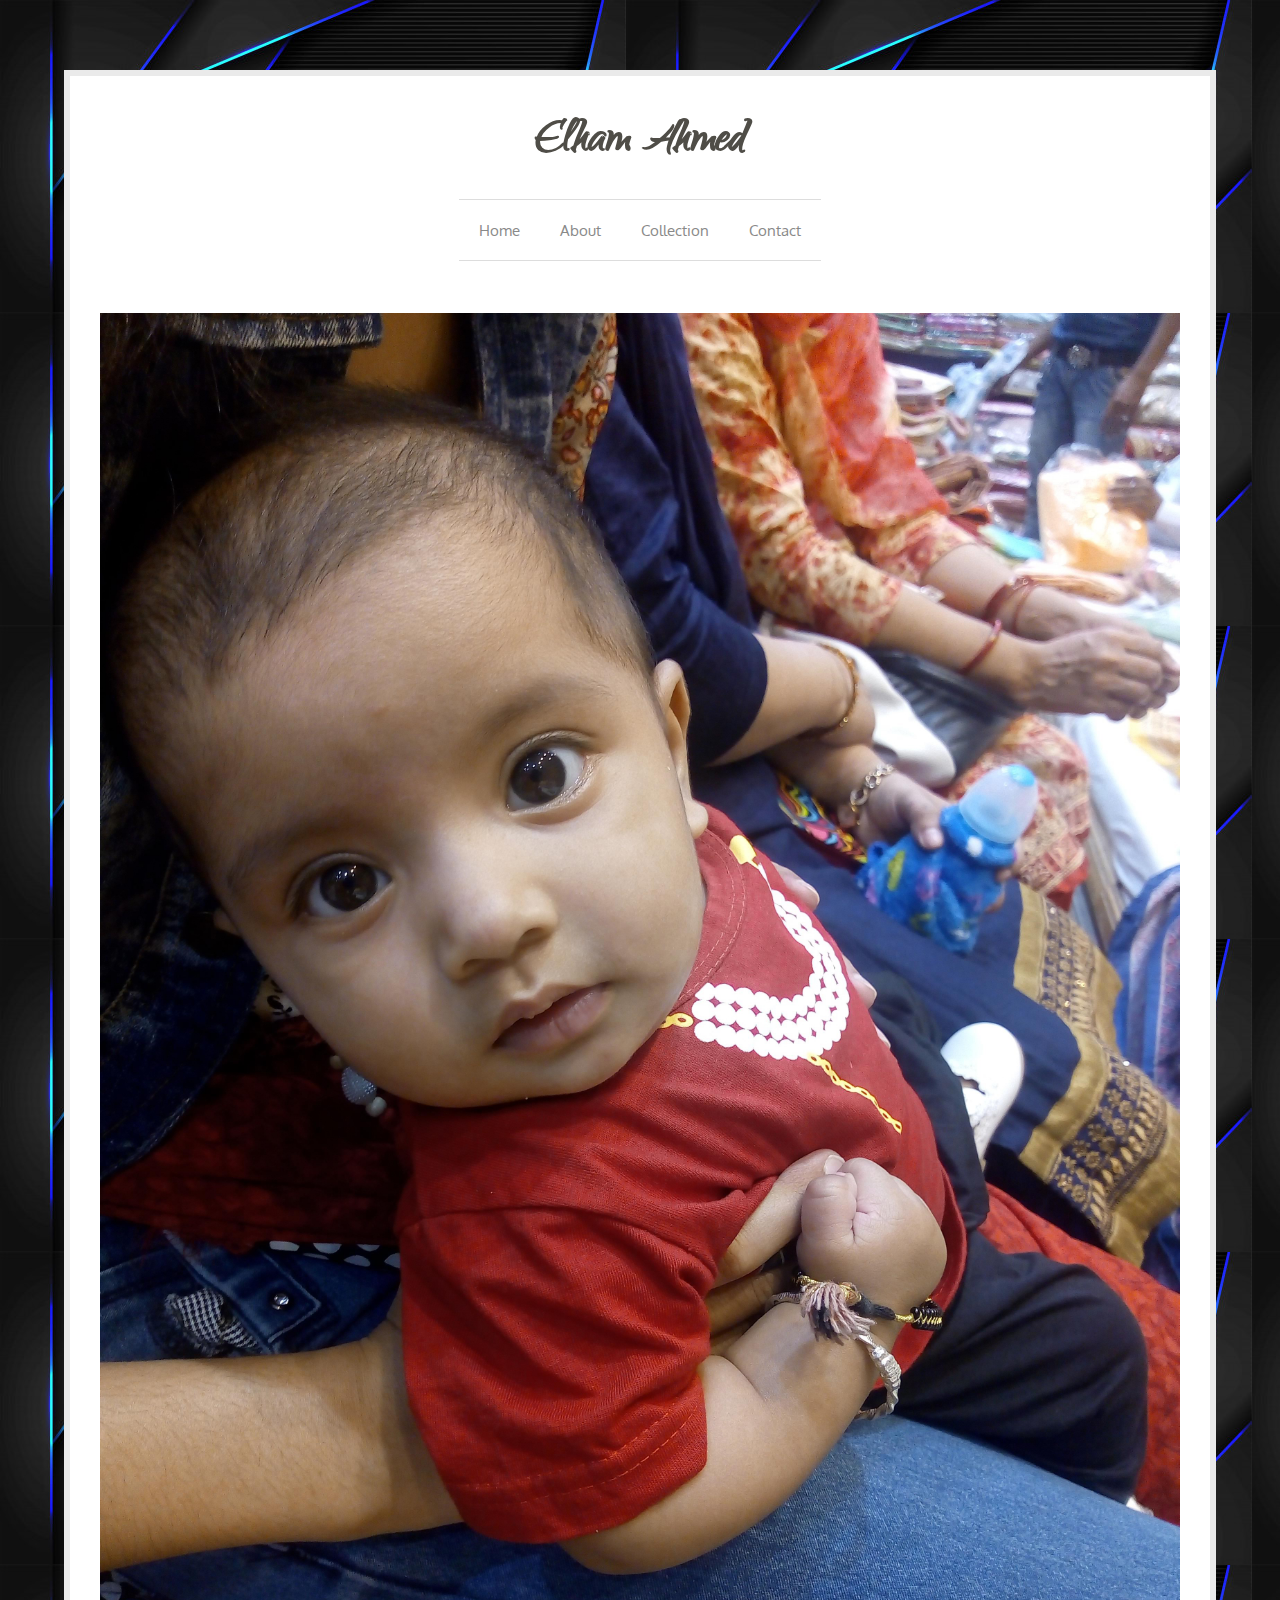
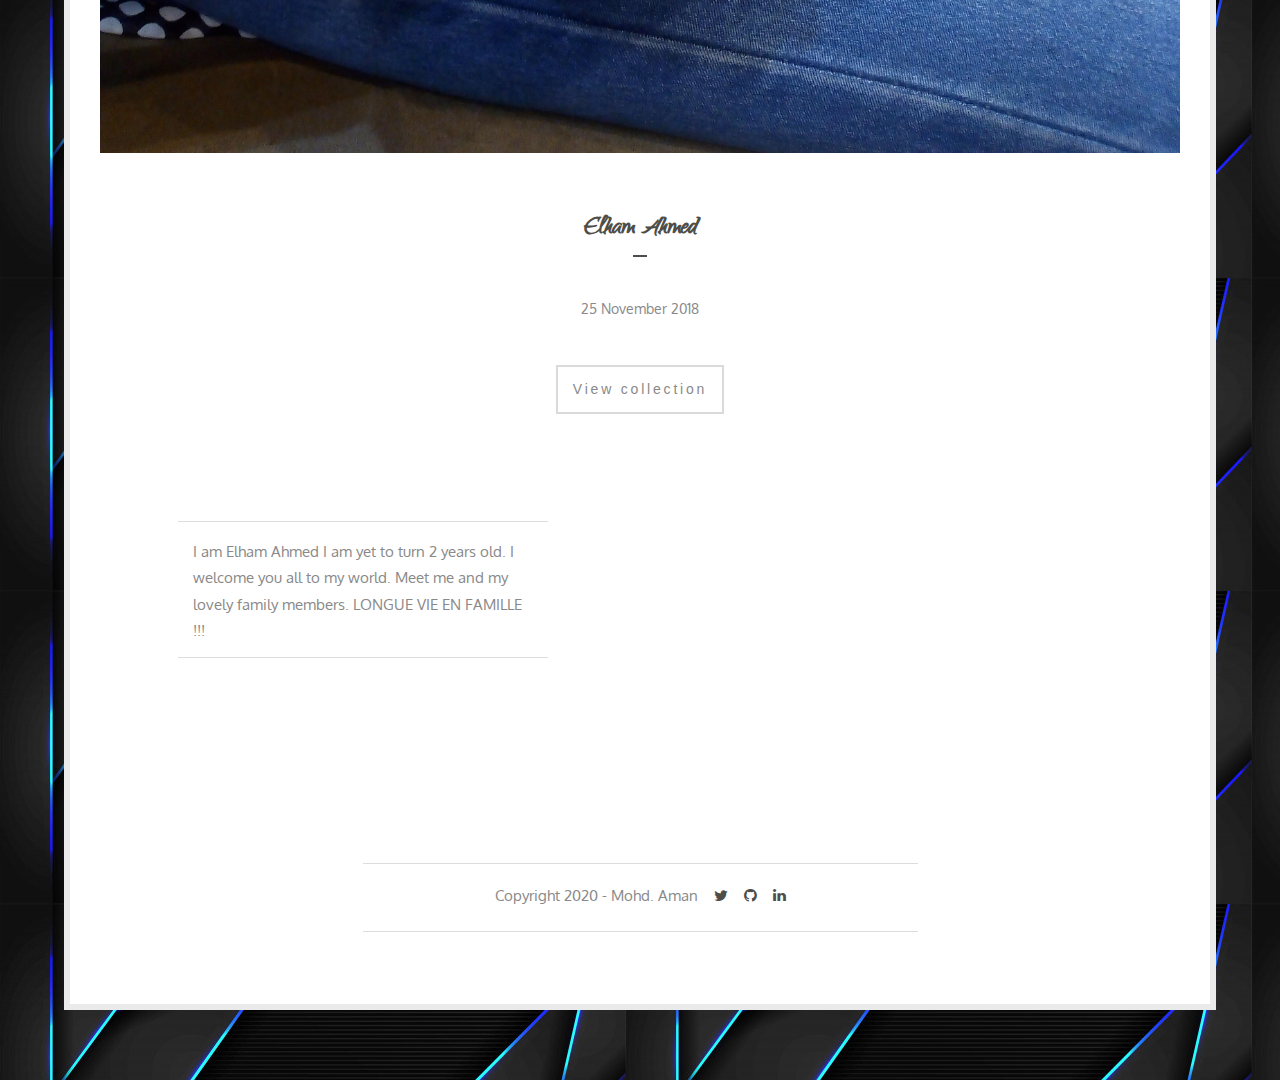
<file: index.html>
<!DOCTYPE html>
<html lang="en">

    <head>
        <title>Elham Ahmed</title>

        <meta charset="utf-8">
        <meta name="description" content="">
        <meta name="viewport" content="width=device-width, initial-scale=1">
        
        <!-- Boostrap Core CSS-->
        <link rel="stylesheet" href="css/bootstrap.min.css"> 
        
        <!-- Main CSS -->
        <link rel="stylesheet" href="css/style.css">
        
        <!-- Animate CSS -->
        <link href="css/animate.css" rel="stylesheet">
        
        <!-- Google fonts -->
        <link href='http://fonts.googleapis.com/css?family=Oxygen:400,300' rel='stylesheet' type='text/css'>
        <link rel="stylesheet" type="text/css" href="http://fonts.googleapis.com/css?family=Qwigley" />
        <!-- Font awesome -->
        <link href="font-awesome-4.1.0/css/font-awesome.min.css" rel="stylesheet" type="text/css">

   </head>
   <body>
   
   <!-- Start wrapper -->
   <div class="wrapper">
  	  <div class="col-md-12">
         <!-- Logo -->
         <div class="brand wow fadeIn" data-wow-delay="0.1s"><b> Elham Ahmed</b>
         </div>

         <!-- Navigation -->
         <nav class="navbar navbar-default" role="navigation">
            <!-- Brand and toggle get grouped for better mobile display -->
            <div class="navbar-header">
                <button type="button" class="navbar-toggle" data-toggle="collapse" data-target="#bs-example-navbar-collapse-1">
                    <span class="sr-only">Toggle navigation</span>
                    <span class="icon-bar"></span>
                    <span class="icon-bar"></span>
                    <span class="icon-bar"></span>
                </button>
                <!-- navbar-brand is hidden on larger screens, but visible when the menu is collapsed -->
                <div class="navbar-brand"><a href="#">Elham Ahmed</a>
                
                </div>
            </div>
            <!-- Collect the nav links, forms, and other content for toggling -->
            <div class="collapse navbar-collapse" id="bs-example-navbar-collapse-1">
                <ul class="nav navbar-nav">
                   <li class="dropdown">
                        <a href="#">Home</a>
    
                    </li>
                    <li>
                       <a href="about.html">About</a>
                    </li>
                    <li>
                      <a href="collection.html">Collection</a>
                    </li>
                                       
                    <li>
                      <a href="contact.html">Contact</a>
                    </li>
                </ul>
            </div>
            <!-- /navbar-collapse -->
         </nav>
         <!-- End nav -->

         <!-- Start main image and the text below -->
         <div class="col-md-12 wow fadeIn" data-wow-delay="0.1s">
              <img src="img/main-banner.jpg" alt="img" class="resp main-image"/>
                  <h1>Elham Ahmed</h1>
                  <div class="hr"></div>
                  <h2>25 November 2018
                  </h2>
                  <div class="text-center">
                     <a href="collection.html" class="home-btn btn">View collection</a>
                  </div>  
          </div>
          <!-- End main image and the text below -->

          <!-- Start left column -->
          <div class="box-home col-md-4 col-xs-offset-1">
               <h3>
               <span class="text-left">I am Elham Ahmed</span> I am yet to turn 2 years old. I welcome you all to my world. Meet me and my lovely family members. LONGUE VIE EN FAMILLE !!!
                              </h3>
          </div>
          <!-- End left column -->
             
          <!-- Start right image -->
          <div class="col-md-6 wow fadeIn" data-wow-delay="0.1s">
             <div class="first">
             <div class="square wow fadeInDown" data-wow-delay=".5s"></div>
             </div>
             <img src="img/photo.jpg" alt="img" class="photo-home"/> 
          </div>
          <!-- End right image -->

          <!-- Start footer -->
          <div class="footer col-md-6 col-xs-offset-3">
             <h5>Copyright 2020 - Mohd. Aman
                 <a href="https://twitter.com/__aman_7"><i class="fa fa-twitter fa-1x icon1"></i></a>
                 <a href="https://github.com/mr-zero0"><i class="fa fa-github fa-1x icon1"></i></a>
                 <a href="https://www.linkedin.com/in/mrzero0/"><i class="fa fa-linkedin fa-1x icon1"></i></a>
                 </i></a>
             </h5>
          </div>
          <!-- End footer -->
          
      </div>
      <!-- End col-md-12 -->

   </div>
   <!-- End wrapper -->

      
   <!-- jQuery Version 1.11.0 -->
   <script src="js/jquery-1.11.0.js"></script>
   <!-- Boostrap JS -->
   <script src="js/bootstrap.min.js"></script>
   <!-- Smooth scroll JS -->
   <script src="js/smoothscroll.js"></script>
   
   <!-- Wow JavaScript -->
   <script src="js/wow.js"></script>
    
   <script>
   new WOW().init();
   </script>


</body>
</html>
</file>
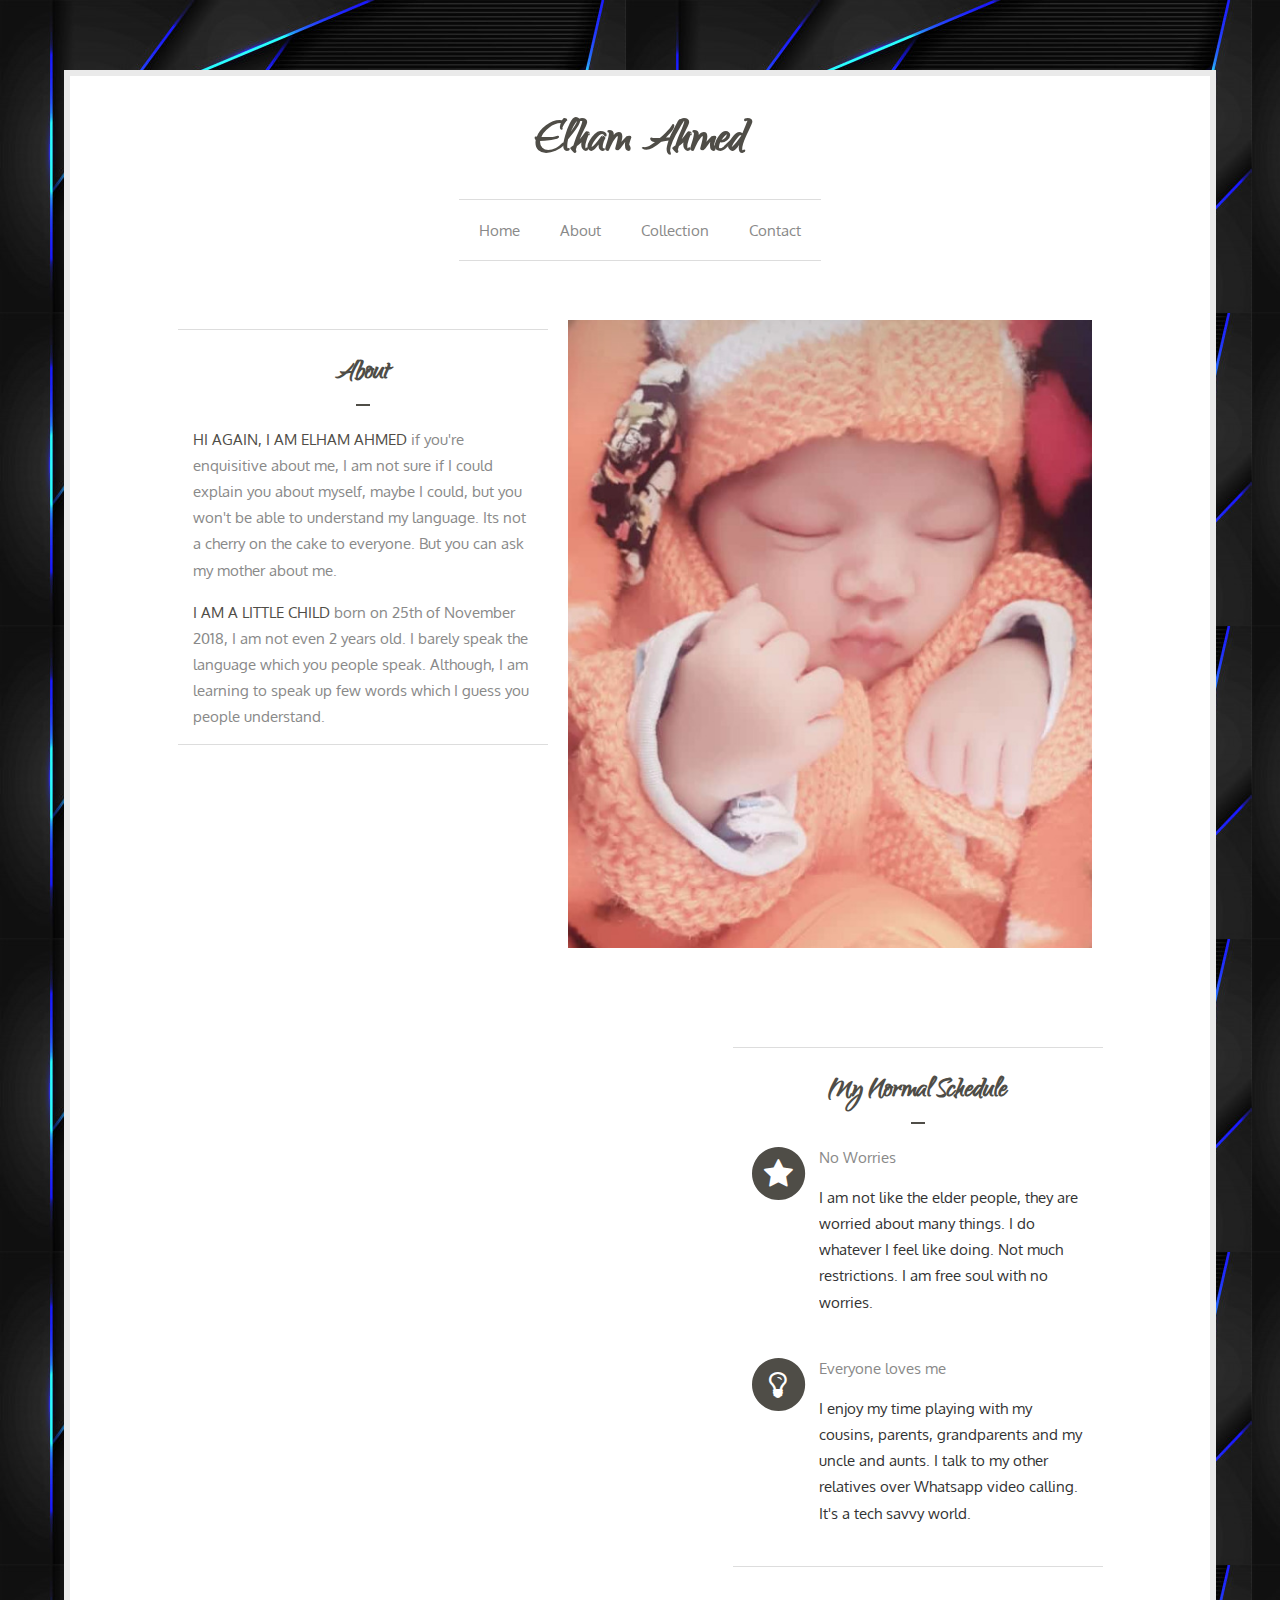
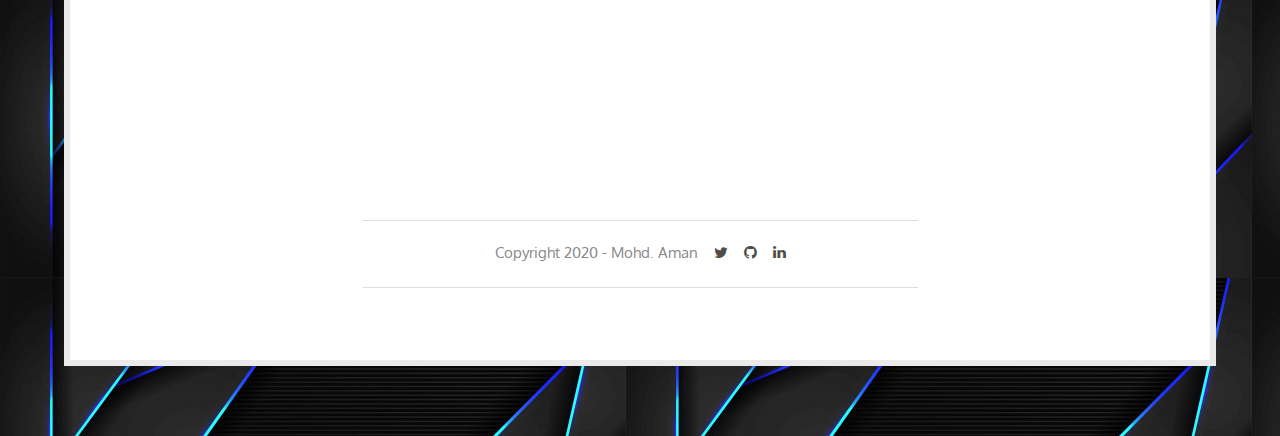
<file: about.html>
<!DOCTYPE html>
<html lang="en">
    <head>
        <title>Elham Ahmed - About</title>

        <meta charset="utf-8">
        <meta name="description" content="">
        <meta name="viewport" content="width=device-width, initial-scale=1">
        
        <!-- Boostrap Core CSS-->
        <link rel="stylesheet" href="css/bootstrap.min.css"> 
        
        <!-- Main CSS -->
        <link rel="stylesheet" href="css/style.css">
        
        <!-- Animate CSS -->
        <link href="css/animate.css" rel="stylesheet">
        
        <!-- Google fonts -->
        <link href='http://fonts.googleapis.com/css?family=Oxygen:400,300' rel='stylesheet' type='text/css'>
        <link rel="stylesheet" type="text/css" href="http://fonts.googleapis.com/css?family=Qwigley" >
        <!-- Font awesome -->
        <link href="font-awesome-4.1.0/css/font-awesome.min.css" rel="stylesheet" type="text/css">

   </head>
   <body>
   
   <!-- Start wrapper -->
   <div class="wrapper">
  	  <div class="col-md-12">
         <!-- Logo -->
         <div class="brand wow fadeIn" data-wow-delay="0.1s"><b> Elham Ahmed </b>
           
         </div>

         <!-- Navigation -->
         <nav class="navbar navbar-default" role="navigation">
            <!-- Brand and toggle get grouped for better mobile display -->
            <div class="navbar-header">
                <button type="button" class="navbar-toggle" data-toggle="collapse" data-target="#bs-example-navbar-collapse-1">
                    <span class="sr-only">Toggle navigation</span>
                    <span class="icon-bar"></span>
                    <span class="icon-bar"></span>
                    <span class="icon-bar"></span>
                </button>
                <!-- navbar-brand is hidden on larger screens, but visible when the menu is collapsed -->
                <div class="navbar-brand"><a href="#">Elham Ahmed</a>
               
                </div>
                 
            </div>
            <!-- Collect the nav links, forms, and other content for toggling -->
            <div class="collapse navbar-collapse" id="bs-example-navbar-collapse-1">
                <ul class="nav navbar-nav">
                    <li class="dropdown">
                        <a href="index.html">Home</a>
    
                    </li>
                    <li>
                       <a href="about.html">About</a>
                    </li>
                    <li>
                      <a href="collection.html">Collection</a>
                    </li>
                                       
                    <li>
                      <a href="contact.html">Contact</a>
                    </li>
                </ul>
            </div>
            <!-- /navbar-collapse -->
         </nav>
         <!-- End nav -->


         <!-- Start margin -->
         <div class="margin-about">
             <!-- Start left column -->
             <div class="box-about col-md-4 col-xs-offset-1">
               <h3 class="heading-inner">About</h3>
                  <div class="hr"></div>
                    <h4>
                    <span class="text-about">Hi again, I am Elham Ahmed</span> if you're enquisitive about me, I am not sure if I could explain you about myself, maybe I could, but you won't be able to understand my language. Its not a cherry on the cake to everyone. But you can ask my mother about me.
                    </h4>
                    
                    <h4>
                    <span class="text-about"> I am a little child</span> born on 25th of November 2018, I am not even 2 years old. I barely speak the language which you people speak. Although, I am learning to speak up few words which I guess you people understand. 
                    </h4>
                                 
                   
             </div>
             <!-- End left column -->
             
             <!-- Start right image -->
             <div class="col-md-6 wow fadeIn" data-wow-delay="0.1s">
               <img src="img/about1.jpg" alt="" class="photo-about"/> 
             </div>
             <!-- End right image -->
         </div>
         <!-- End margin -->
         
         <div class="col-md-12">
         </div>
         
         
         <!-- Start margin -->
         <div class="margin-about">
         <!-- Start right image -->
             <div class="col-md-6 wow fadeIn col-md-offset-1" data-wow-delay="0.1s">
               <img src="img/about.jpg" alt="" class="photo-about"/> 
             </div>
             <!-- End right image -->
             <!-- Start left column -->
             <div class="box-about col-md-4">
               <h3 class="heading-inner">My Normal Schedule</h3>
                  <div class="hr"></div>
                    <div class="media">
                   <div class="pull-left">
                       <span class="fa-stack fa-2x">
                            <i class="fa fa-circle fa-stack-2x text-primary"></i>
                            <i class="fa fa-star fa-stack-1x fa-inverse"></i>
                       </span> 
                   </div>
                   <div class="media-body">
                       <h4 class="media-heading">No Worries</h4>
                       <p>I am not like the elder people, they are worried about many things. I do whatever I feel like doing. Not much restrictions. I am free soul with no worries.</p>
                   </div>
               </div>
               <div class="media">
                   <div class="pull-left">
                       <span class="fa-stack fa-2x">
                            <i class="fa fa-circle fa-stack-2x text-primary"></i>
                            <i class="fa fa-lightbulb-o fa-stack-1x fa-inverse"></i>
                       </span> 
                   </div>
                   <div class="media-body">
                       <h4 class="media-heading">Everyone loves me</h4>
                       <p>I enjoy my time playing with my cousins, parents, grandparents and my uncle and aunts. I talk to my other relatives over Whatsapp video calling. It's a tech savvy world.</p>
                   </div>
               </div>
                                              
             </div>
             <!-- End left column -->
             
             
         </div>
         <!-- End margin -->
         

         <!-- Start footer -->
          <div class="footer col-md-6 col-xs-offset-3">
             <h5>Copyright 2020 - Mohd. Aman
                 <a href="https://twitter.com/__aman_7"><i class="fa fa-twitter fa-1x icon1"></i></a>
                 <a href="https://github.com/mr-zero0"><i class="fa fa-github fa-1x icon1"></i></a>
                 <a href="https://www.linkedin.com/in/mrzero0/"><i class="fa fa-linkedin fa-1x icon1"></i></a>
                 </i></a>
             </h5>
          </div>
          <!-- End footer -->

      </div>
      <!-- End col-md-12 -->

   </div>
   <!-- End wrapper -->

      
   <!-- jQuery Version 1.11.0 -->
   <script src="js/jquery-1.11.0.js"></script>
   <!-- Boostrap JS -->
   <script src="js/bootstrap.min.js"></script>
   <!-- Smooth scroll JS -->
   <script src="js/smoothscroll.js"></script>
   
   <!-- Wow JavaScript -->
   <script src="js/wow.js"></script>
    
    <script>
    new WOW().init();
    </script>


</body>
</html>
</file>
<file: css/style.css>
/* ----------------------------------------------------
	 General styles
------------------------------------------------------- */


body {
	background-color: white;
	background-image: url(../img/bg.jpg);
	background-position: left top;
	background-repeat: repeat;
	-webkit-font-smoothing: antialiased;
}

a {
    color: #4f4d47;
	text-decoration: none;
	-webkit-transition: all .35s; 
	transition: all .35s;
}

a:hover {
	color: #dadada;	
	text-decoration: underline;
}


.wrapper {
  background: white;
  margin: 70px auto;
  width: 90%;
  max-width: 1250px;
  overflow: hidden;
  border: 6px solid #eaeaea;
  -webkit-box-sizing: border-box;
  -moz-box-sizing: border-box;
  box-sizing: border-box;
}


img {
	max-width: 100%;	
	height: auto;
}


p {
	font-size: 1.1em;
    font-family: 'Oxygen', sans-serif;	
	color: #333;
	line-height: 1.7em;
	margin-top: 14px;
	margin-bottom: 20px;	
}


h1 {
    font-family: 'Qwigley', Helvetica, Sans-serif;	   
    font-size: 2.2em;
	font-weight: 600;
    color: #4f4d47;
	margin-top: 50px;
	margin-bottom: 0;
	text-align: center;
	line-height: 1.7em;
}

h2 {	
    font-family: 'Oxygen', sans-serif;	
    font-size: 1em;
	font-weight: 400;
	color: #898989;
	margin-top: 40px;
	margin-bottom: 34px;
	text-align: center;
	line-height: 1.7em;
	padding-left: 150px;
	padding-right: 150px;
}


h3 {
    font-family: 'Oxygen', sans-serif;	
    font-size: 1em;
	font-weight: 400;
	color: #898989;
	margin-top: 16px;
	margin-bottom: 14px;
	text-align: left;
	line-height: 1.7em;
}


h4 {
	font-family: 'Oxygen', sans-serif;	
    font-size: 1em;
	font-weight: 400;
	color: #898989;
	margin-top: 16px;
	margin-bottom: 14px;
	text-align: left;
	line-height: 1.7em;
}


.heading-inner {
    font-family: 'Qwigley', Helvetica, Sans-serif;	   
    font-size: 2.2em;
	font-weight: 600;
    color: #4f4d47;
	margin-top: 16px;
	margin-bottom: 0;
	text-align: center;
	line-height: 1.7em;
}


.hr {
	border-bottom: 2px solid #4f4d47;
	display: block;
	width: 14px;
	margin: auto;
	margin-bottom: 20px;
}


.media, .media-heading {
	font-size: 1em;
}

.media .text-primary {
    color: #4f4d47;
}

.media, p {
	font-size: 1em;
    font-family: 'Oxygen', sans-serif;	
	color: #333;
	line-height: 1.7em;
	margin-top: 14px;
	margin-bottom: 20px;	
}



.brand {
	display: none;
}

.navbar-default .navbar-brand {
    padding: 10px 12px 14px;
    text-align: center;
    font-family: 'Qwigley', Helvetica, Sans-serif;		
	font-size: 2.4em;
    line-height: normal;
    color: #4f4d47;
	text-transform: capitalize;
	margin-top: 38px;
}

.navbar-default .navbar-brand .title {
    display: block;
    padding: 10px 0 45px;
    text-align: center;
    font-size: 0.3em;
    font-weight: 400;
	color: #999999;
    text-transform: lowercase;
	font-family: 'Oxygen', sans-serif;	
}


.navbar-nav {
    text-transform: capitalize;
    font-weight: 400;
}

.navbar-default {
	background-color: transparent;
}

.navbar-toggle {
    margin-top: 30px;
	border: none;
}

.nav .open>a, .nav .open>a:hover, .nav .open>a:focus {
    background-color: #eee;
    border-color: transparent;
}

@media screen and (min-width:768px) {

.brand {
    display: inherit;
    margin: 0;
    padding: 30px 0 14px;
    text-align: center;
    font-family: 'Qwigley', Helvetica, Sans-serif;
	font-size: 4.1em;
    line-height: normal;
    color: #4f4d47;
    text-transform: capitalize;
}


.brand .title {
    display: block;
    padding: 10px 0 27px;
    text-align: center;
    font-size: 0.2em;
    font-weight: 400;
	color: #999999;
    text-transform: lowercase;
	font-family: 'Oxygen', sans-serif;	
}

.navbar {
    border-radius: 0; 
    min-height: 0;
}


.navbar-header {
    display: none;
}

.navbar-default {
    border: none;
    background: #fff;
    margin-top: 7px;
	padding-bottom: 12px;
}
	
.navbar-default .navbar-nav>li>a {
	color: #898989;
	font-family: 'Oxygen', sans-serif;
	font-size: 1.1em;
    border-top: 1px solid #dddddd;
    border-bottom: 1px solid #dddddd;
}

.navbar-default .navbar-nav>li>a:hover {
	color: #999999;
}

.nav>li>a {
    padding: 20px;
}

.navbar-nav>li>a {
    line-height: normal;
}

.navbar-nav {
    display: table;
    float: none;
    margin: 0 auto;
    table-layout: fixed;
}

.navbar-default .navbar-nav > .active > a, 
.navbar-default .navbar-nav > .active > a:hover, 
.navbar-default .navbar-nav > .active > a:focus {
    color: #4f4d47;
	background-color: transparent;
}

}


/* ----------------------------------------------------
	 Buttons styles
------------------------------------------------------- */


.btn {
	border-radius: 0px;
	text-decoration: none;
	padding: 12px 15px;
	font-size: 1em;
	line-height: 1.5em;
	font-weight: 400;
	letter-spacing: 0.2em;
	-webkit-transition: all .2s ease-in-out;
	-moz-transition: all .2s ease-in-out;
	-ms-transition: all .2s ease-in-out;
	-o-transition: all .2s ease-in-out;
	transition: all .2s ease-in-out;
	margin-bottom: 10px;
	margin-top: 10px;
}

.home-btn {
	color: #898989;
	background-color: transparent;
    border: 2px solid #dadada;
}

.home-btn:hover {
    color: #4f4d47;
	background-color: transparent;
	border-color: #4f4d47;	
}

.home1-btn {
	color: #898989;
	background-color: transparent;
    border: 2px solid #dadada;
	margin-top: 30px;
}

.home1-btn:hover {
    color: #4f4d47;
	background-color: transparent;
	border-color: #4f4d47;	
}


/* ----------------------------------------------------
	 Home page styles
------------------------------------------------------- */


.main-image {
	margin-top: 20px;
	z-index:1;
}


.box-home {
	color: #898989;
	font-family: 'Oxygen', sans-serif;
	font-size: 1.1em;
    border-top: 1px solid #dddddd;
    border-bottom: 1px solid #dddddd;
	margin-top: 110px;
}

.box-home a {
    color: #e74c3c;
	font-family: 'Oxygen', sans-serif;
	font-size: 0.9em;
}


.box-home a:hover{
	color: #898989;
}


.photo-home {
	margin-top: 60px;
	margin-bottom: 30px;
	margin-left: 5px;
}

.text-left {
    font-family: 'Oxygen', sans-serif;
    font-size: 1em;
	color: #898989;
	margin-top: 16px;
	margin-bottom: 14px;
	text-align: left;
	line-height: 1.7em;
	display: inline;
	font-weight: 400;
}


.first .square {
    width: 200px;
    height: 200px;
    border: 15px solid white;
    position: absolute;
    top: 87px;
    right: 41px;
    z-index: 1;
}


/* ----------------------------------------------------
	 About page styles
------------------------------------------------------- */


.margin-about {
	margin-top: -32px;
}


.box-about {
	color: #898989;
	font-family: 'Oxygen', sans-serif;
	font-size: 1.1em;
    border-top: 1px solid #dddddd;
    border-bottom: 1px solid #dddddd;
	margin-top: 68px;
}

.photo-about {
	margin-top: 59px;
	margin-bottom: 30px;
	margin-left: 5px;
}


.text-about {
    font-size: 1em;
	font-weight: 400;
	text-transform: uppercase;
    color: #4f4d47;
}


/* ----------------------------------------------------
	 Services page styles
------------------------------------------------------- */


.margin-services {
	margin-top: 50px;
}

.margin-services p {
	font-size: 1.1em;
    font-family: 'Oxygen', sans-serif;	
	color: #e74c3c;
	line-height: 1.7em;
	margin-top: 14px;
	margin-bottom: 20px;
}

.heading-services {
    font-size: 1.4em;
	font-weight: 600;
    color: #4f4d47;
	margin-top: 140px;
	text-align: center;
	font-family: 'Oxygen', sans-serif;
	line-height: 1.7em;
	margin-left: -160px;
	background-color: #e0e0e0;
	padding: 15px;
	width: 44%;
}

.photo-services {
	margin-top: 13px;
	margin-bottom: 86px;
}

.first-s .square {
    width: 200px;
    height: 200px;
    border: 15px solid white;
    position: absolute;
    top: 77px;
    right: 41px;
}


/* ----------------------------------------------------
	 Collections page styles
------------------------------------------------------- */


.margin-collection {
	margin-top: 30px;
}

.heading-c {
	font-family: 'Oxygen', sans-serif;
    font-size: 1em;
	font-weight: 400;
	color: #898989;
	margin-top: 16px;
	margin-bottom: 45px;
	text-align: center;
	line-height: 1.7em;
}

.portfolio-items, 
.portfolio-filter {
  list-style: none outside none;
  margin: 0 0 40px 0;
  padding: 0;
}

.portfolio-filter > li {
  display: inline-block;
}

.portfolio-filter > li a {
  background: none repeat scroll 0 0 #FFFFFF;
  font-size: 1em;
  font-weight: 400;
  margin-right: 10px;
  text-transform: lowercase;
  transition: all 0.9s ease 0s;
  -moz-transition: all 0.9s ease 0s;
  -webkit-transition: all 0.9s ease 0s;
  -o-transition: all 0.9s ease 0s;
  outline: none;
  border-radius: 0;
  color: #898989;
  background-color: transparent;
  border: 1px solid #dadada;

}

.portfolio-filter > li a:hover,
.portfolio-filter > li a.active{
  color: #898989;
  background: #e0e0e0;
  border: 1px solid #dadada;
  box-shadow: none;
}

.portfolio-items > li {
  float: left;
  padding: 0;
  -webkit-box-sizing: border-box;
  -moz-box-sizing: border-box;
  box-sizing: border-box;
}

.portfolio-item {
  margin: 0;
  padding:0;
}

/* Isotope styles */
/**** Isotope Filtering ****/
.isotope-item {
  z-index: 2;
}

.isotope-hidden.isotope-item {
  z-index: 1;
}

/**** Isotope CSS3 transitions ****/
.isotope,
.isotope .isotope-item {
  -webkit-transition-duration: 0.8s;
  -moz-transition-duration: 0.8s;
  -ms-transition-duration: 0.8s;
  -o-transition-duration: 0.8s;
  transition-duration: 0.8s;
}

.isotope {
  -webkit-transition-property: height, width;
  -moz-transition-property: height, width;
  -ms-transition-property: height, width;
  -o-transition-property: height, width;
  transition-property: height, width;
}

.isotope .isotope-item {
  -webkit-transition-property: -webkit-transform, opacity;
  -moz-transition-property: -moz-transform, opacity;
  -ms-transition-property: -ms-transform, opacity;
  -o-transition-property: -o-transform, opacity;
  transition-property: transform, opacity;
}

/**** disabling Isotope CSS3 transitions ****/
.isotope.no-transition,
.isotope.no-transition .isotope-item,
.isotope .isotope-item.no-transition {
  -webkit-transition-duration: 0s;
  -moz-transition-duration: 0s;
  -ms-transition-duration: 0s;
  -o-transition-duration: 0s;
  transition-duration: 0s;
}

/* End: Recommended Isotope styles */
/* disable CSS transitions for containers with infinite scrolling*/
.isotope.infinite-scrolling {
  -webkit-transition: none;
  -moz-transition: none;
  -ms-transition: none;
  -o-transition: none;
  transition: none;
}


.recent-work-wrap {
  position: relative;
}


.recent-work-wrap img {
  max-width: 100%;
}

.recent-work-wrap .recent-work-inner {
  top: 0;
  background: transparent;
  opacity: 0.9;
  width: 100%;
  border-radius: 0;
  margin-bottom: 0;
}

.recent-work-wrap:hover .overlay {
  opacity: 0.7;
   -webkit-filter: grayscale(1);
  filter: grayscale(1);
  -webkit-transition-duration: 1s;
  -moz-transition-duration: 1s;
  -ms-transition-duration: 1s;
  -o-transition-duration: 1s;
  transition-duration: 1s;
}

.grid {
	position: relative;
	list-style: none;
	text-align: center;
	margin-top: 40px;
}


.grid figure {
	position: relative;
	overflow: hidden;
	text-align: center;
	cursor: pointer;
}

.grid figure img {
	position: relative;
	display: block;
}

.grid figure figcaption {
	padding: 2em;
	color: #fff;
	text-transform: uppercase;
	-webkit-backface-visibility: hidden;
	backface-visibility: hidden;
}

.grid figure figcaption::before,
.grid figure figcaption::after {
	pointer-events: none;
}

.grid figure figcaption,
.grid figure figcaption > a {
	position: absolute;
	top: 0;
	left: 0;
	width: 100%;
	height: 100%;
}


.grid figure figcaption > a {
	z-index: 1000;
	text-indent: 200%;
	white-space: nowrap;
	font-size: 0;
	opacity: 0;
}

.grid figure h2 {
	word-spacing: -0.15em;
	font-weight: 400;
    font-family: 'Oxygen', sans-serif;
}

.grid figure h2 span {
	font-weight: 400;
	margin-left: 10px;
}

.grid figure h2,
.grid figure p {
	margin: 0;
}

.grid figure p {
	letter-spacing: 1px;
	font-size: 1em;
	color: white;
	text-align: center;
}

figure.effect-moses {
	background: -webkit-linear-gradient(-45deg, #EC65B7 0%,#05E0D8 100%);
	background: linear-gradient(-45deg, #EC65B7 0%,#05E0D8 100%);
}

figure.effect-moses img {
	opacity: 0.85;
	-webkit-transition: opacity 0.35s;
	transition: opacity 0.35s;
}

figure.effect-moses h2,
figure.effect-moses p {
	padding: 20px;
	width: 50%;
	height: 50%;
	border-top: 1px solid #fff;
	color: white;
}

figure.effect-moses h2 {
	padding: 20px;
	width: 50%;
	height: 50%;
	text-align: left;
	-webkit-transition: -webkit-transform 0.35s;
	transition: transform 0.35s;
	-webkit-transform: translate3d(10px,10px,0);
	transform: translate3d(10px,10px,0);
	font-size: 1.6em;
}

figure.effect-moses p {
	float: right;
	padding: 20px;
	text-align: right;
	opacity: 0;
	-webkit-transition: opacity 0.35s, -webkit-transform 0.35s;
	transition: opacity 0.35s, transform 0.35s;
	-webkit-transform: translate3d(-50%,-50%,0);
	transform: translate3d(-50%,-50%,0);
	font-size: 0.9em;
}

figure.effect-moses:hover h2 {
	-webkit-transform: translate3d(0,0,0);
	transform: translate3d(0,0,0);
}

figure.effect-moses:hover p {
	opacity: 1;
	-webkit-transform: translate3d(0,0,0);
	transform: translate3d(0,0,0);
}

figure.effect-moses:hover img {
	opacity: 0.6;
}


/*---------------------------------------------------
	Resume page styles
---------------------------------------------------*/

.margin-resume {
	margin-top: 40px;
	margin-bottom: -20px;
}

.desc {
	padding-top: 25px;
}

.desc p {
	color: #2f2f2f;
}

.desc .e-heading {
    color: #e74c3c;
	font-weight: 400;
	text-transform: none;
	font-size: 1em;
}


.more {
	color: #7D7D7D;
	line-height: 1.6em;
}


.date {
	font-size: 0.8em;
	text-transform: uppercase;
}


.line-symbol {
    padding: 0;
    border: none;
    border-top: 1px solid #DADADA;
    color: #A3A3A3;
    text-align: center;
	width: 83%;
	margin: 0 auto;
	background: transparent;
	margin-top: 23px;
}

.line-symbol:after {
    content: "resume";
    display: inline-block;
    position: relative;
    top: -0.7em;
    font-size: 1.1em;
    padding: 0 0.25em;
    background: white;
    font-family: 'Qwigley', Helvetica, Sans-serif;	   
}



/* ----------------------------------------------------
	 News page styles
------------------------------------------------------- */


.margin-news {
	margin-top: 30px;
}


.holder {
	width: 100%;
	padding-bottom: 6px;
	margin-top: 40px;
}

.holder p {
	font-size: 1.1em;
    font-family: 'Oxygen', sans-serif;	
	color: #898989;
	line-height: 1.7em;
	margin-top: 14px;
	margin-bottom: 20px;
}

h5 {
    font-size: 1.1em;
	font-weight: 600;
    color: #4f4d47;
	margin-top: 50px;
	text-align: center;
	font-family: 'Oxygen', sans-serif;
	line-height: 1.7em;
}


h5 .date {
    font-size: 0.9em;
	font-weight: 400;
    color: #e74c3c;
	margin-top: 15px;
	margin-bottom: 14px;
	text-align: center;
	line-height: 1.7em;
	display: block;
	text-transform: lowercase;
	font-family: 'Oxygen', sans-serif;	
}

.photo-news {
	margin-top: 13px;
	margin-bottom: 26px;
}


/* ----------------------------------------------------
	 Contact page styles
------------------------------------------------------- */


.margin-contact {
	margin-top: -32px;
}

.box-contact {
	font-family: 'Oxygen', sans-serif;
    border-top: 1px solid #dddddd;
	margin-top: 68px;
}

#contact-area {
	margin-top: 25px;
}

#contact-area input, #contact-area textarea {
	padding: 5px;
	width: 64%;
	margin: 0px 0px 10px 0px;
	border: 2px solid #dadada;
}

#contact-area textarea {
	height: 90px;
}

#contact-area textarea:focus, #contact-area input:focus {
	border: 2px solid #900;
}

#contact-area input.submit-button {
	width: 100px;
	float: left;
	margin-left: 116px;
	color: #898989;
	background-color: transparent;
    border: 2px solid #dadada;
}

label {
	float: left;
	text-align: left;
	margin-right: 15px;
	width: 100px;
	padding-top: 5px;
	font-size: 1em;
	color: #4f4d47;
}

h6 {
    font-size: 1em;
	font-weight: 400;
    color: #4f4d47;
	margin-top: 100px;
	text-align: left;
	font-family: 'Oxygen', sans-serif;
	line-height: 1.7em;
	margin-left: 120px;
	padding-bottom: 24px;
}

h6 span {
	font-weight: 400;
    color: #4f4d47;
	margin-top: 10px;
	text-align: left;
	font-family: 'Oxygen', sans-serif;
	line-height: 1.7em;
	display: block;
}

.photo-contact {
	margin-top: 59px;
	margin-bottom: 70px;
	margin-left: 5px;
}

#map-canvas {
	height: 400px;
	width: 100%;
}


/* ----------------------------------------------------
	 Footer
------------------------------------------------------- */


.footer {
	color: #898989;
	font-family: 'Oxygen', sans-serif;
	font-size: 1.1em;
    border-top: 1px solid #dddddd;
	border-bottom: 1px solid #dddddd;
    margin-top: 54px;
	margin-bottom: 72px;
}


.footer h5 {
    font-size: 1em;
	font-weight: 400;
	color: #898989;
	margin-top: 18px;
	padding-bottom: 12px;
	text-align: center;
}


.footer h5 .icon1 {
	margin-left: 12px;
}



/* ----------------------------------------------------
	 Responsive styles
------------------------------------------------------- */


@media screen and (max-width:1280px) {

.box-home {
	margin-top: 97px;
}

.portfolio-items, 
.portfolio-filter {
  margin: 0 53px 40px 0;
  padding: 0;
}

}


@media screen and (max-width:1024px) {

.box-home {
	margin-top: 70px;
}

.photo-home {
	margin-top: 80px;
}

.portfolio-items, 
.portfolio-filter {
  margin: 0 87px 40px 0;
  padding: 0;
}

#contact-area input.submit-button {
	margin-left: 0;
}

h6 {
	margin-left: 0;
}

.first .square {
  width: 150px;
  height: 150px;
  border: 15px solid white;
  position: absolute;
  top: 100px;
  right: 27px;
  z-index: 1;
}

.grid figure p {
	letter-spacing: 1px;
	font-size: 0.7em;
	color: white;
	text-align: center;
}


}


@media screen and (max-width:800px) {

.col-xs-offset-3, .col-xs-offset-1 {
	margin-left: 0;
}
	
.photo-home {
	margin-left: 0;
}

.photo-about {
	margin-left: 0;
}

.photo-contact {
	margin-left: 0;
}

.box-home {
	margin-top: 60px;
}

.portfolio-items, 
.portfolio-filter {
  margin: 0 68px 40px 0;
  padding: 0;
}


.margin-about, .margin-collection, .margin-resume, .margin-news, .margin-contact {
	margin-top: 64px;
}

#contact-area input, #contact-area textarea {
	width: 70%;
}

#contact-area input.submit-button {
	margin-left: 118px;
}

h6 {
	margin-left: 116px;
}

.first .square {
	display: none;
}

.grid figure p {
	letter-spacing: 1px;
	font-size: 0.9em;
	color: white;
	text-align: center;
}


}


@media screen and (max-width:768px) {

.portfolio-items, 
.portfolio-filter {
  margin: 0 95px 40px 0;
  padding: 0;
}

.heading-services {
    font-size: 1.4em;
	font-weight: 600;
    color: #4f4d47;
	margin-top: 10px;
	text-align: center;
	font-family: 'Oxygen', sans-serif;
	line-height: 1.7em;
	margin: 0 auto;
	background-color: #dadada;
	padding: 15px;
	width: 90%;
}

.photo-services {
	margin-top: 13px;
	margin-bottom: 29px;
}

.margin-services p {
	margin-bottom: 44px;
}

.nav>li>a {
    padding: 14px;
}

}

@media screen and (max-width:600px) {

.navbar {
    border: none !important;
}

.resp{
	margin-top: 24px;
}

.navbar-toggle {
    margin-top: 78px;
	border: none;
}

.portfolio-items, 
.portfolio-filter {
  margin: 0 0 40px 0;
  padding: 0;
}

.heading-collections {
	margin-top: 42px;
}


}


@media screen and (max-width:480px) {
	
h2 {
	padding-left: 40px;
	padding-right: 40px;
}


#contact-area input.submit-button {
	margin-left: 50px;
}


h6 {
	margin-left: 0;
}

.photo-about {
	margin-top: 20px;
	margin-bottom: 4px;
	margin-left: 5px;
}

}

@media screen and (max-width:480px) {

.grid figure p {
	display:  none;
}

.first-s .square {
	display: none;
}

.heading-services {
    font-size: 1.1em;
}

}
</file>
